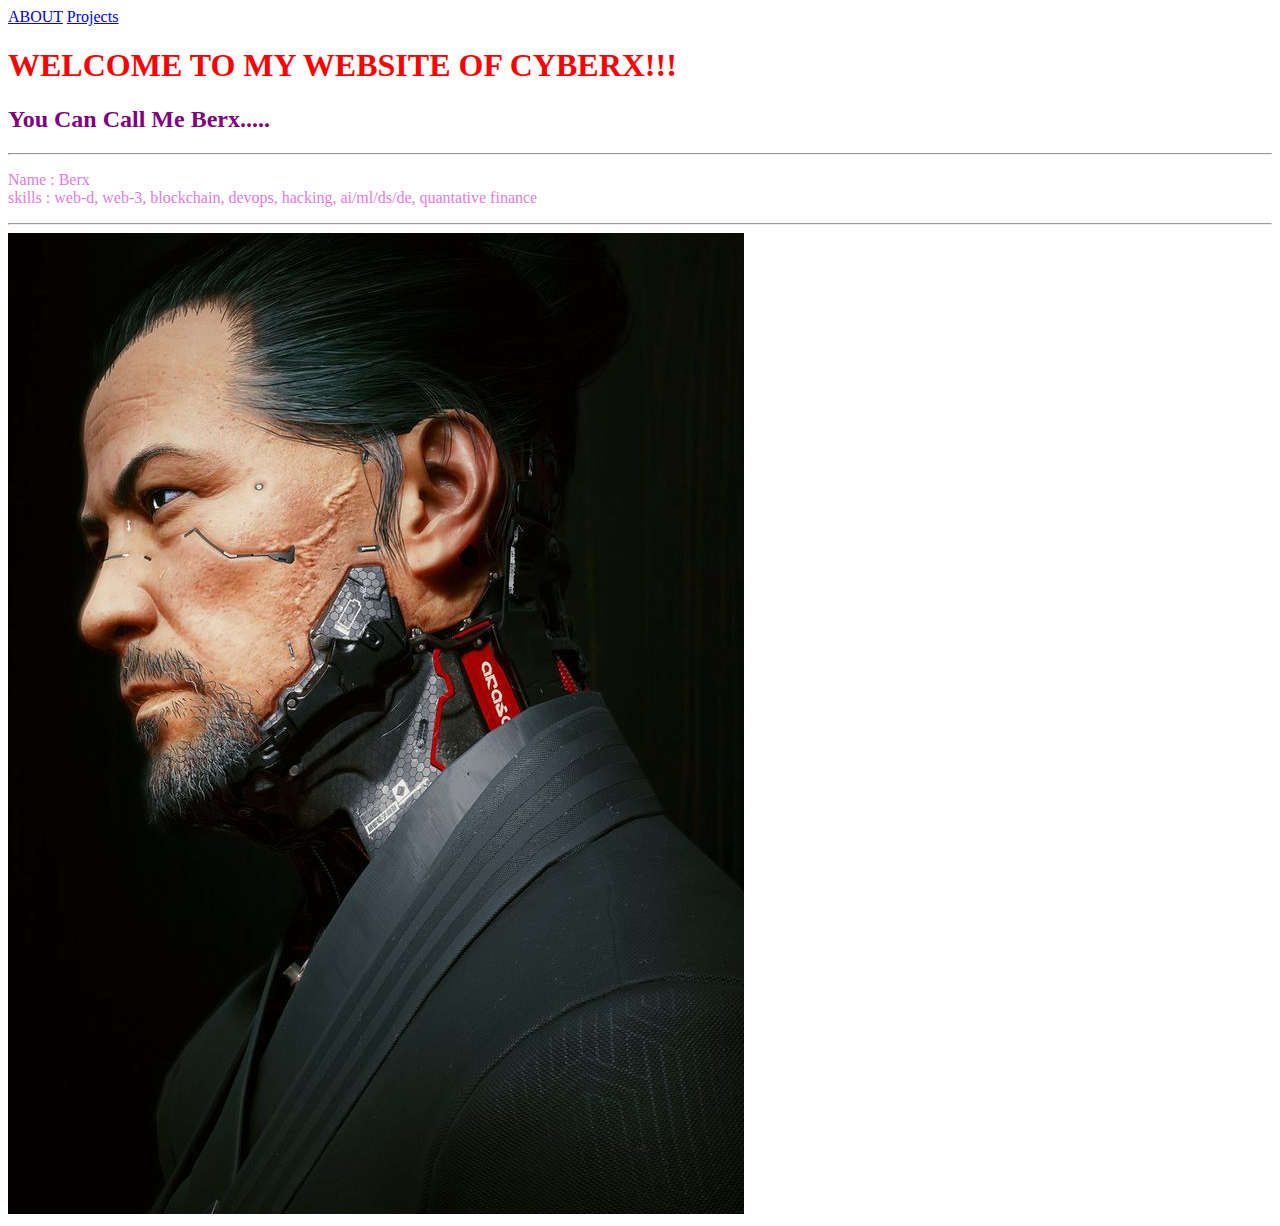
<file: index.html>
<!DOCTYPE html>
<html lang="en">
<head>
    <meta charset="UTF-8">
    <meta name="viewport" content="width=device-width, initial-scale=1.0">
    <title>CYBERGOD</title>
    <link rel="stylesheet" href="./style.css">
</head>
<body>
    <a href="./about.html">ABOUT</a>
    <a href="./projects/main.html">Projects</a>
    <h1>WELCOME TO MY WEBSITE OF CYBERX!!!</h1>
    <h2>You Can Call Me Berx.....</h2>
    <hr/>
    <p>
        Name : Berx<br/>
        skills : web-d, web-3, blockchain, devops, hacking, ai/ml/ds/de, quantative finance<br/>
    </p>
    <hr>
    <img src="./NPC Portraits -  Cyberpunk 2077.jpeg" alt="">

</body>
</html>
</file>
<file: style.css>
h1{
  color: red;
}
h2{
  color: purple;
}
p{
  color : rgb(223,123,220);
}
</file>
